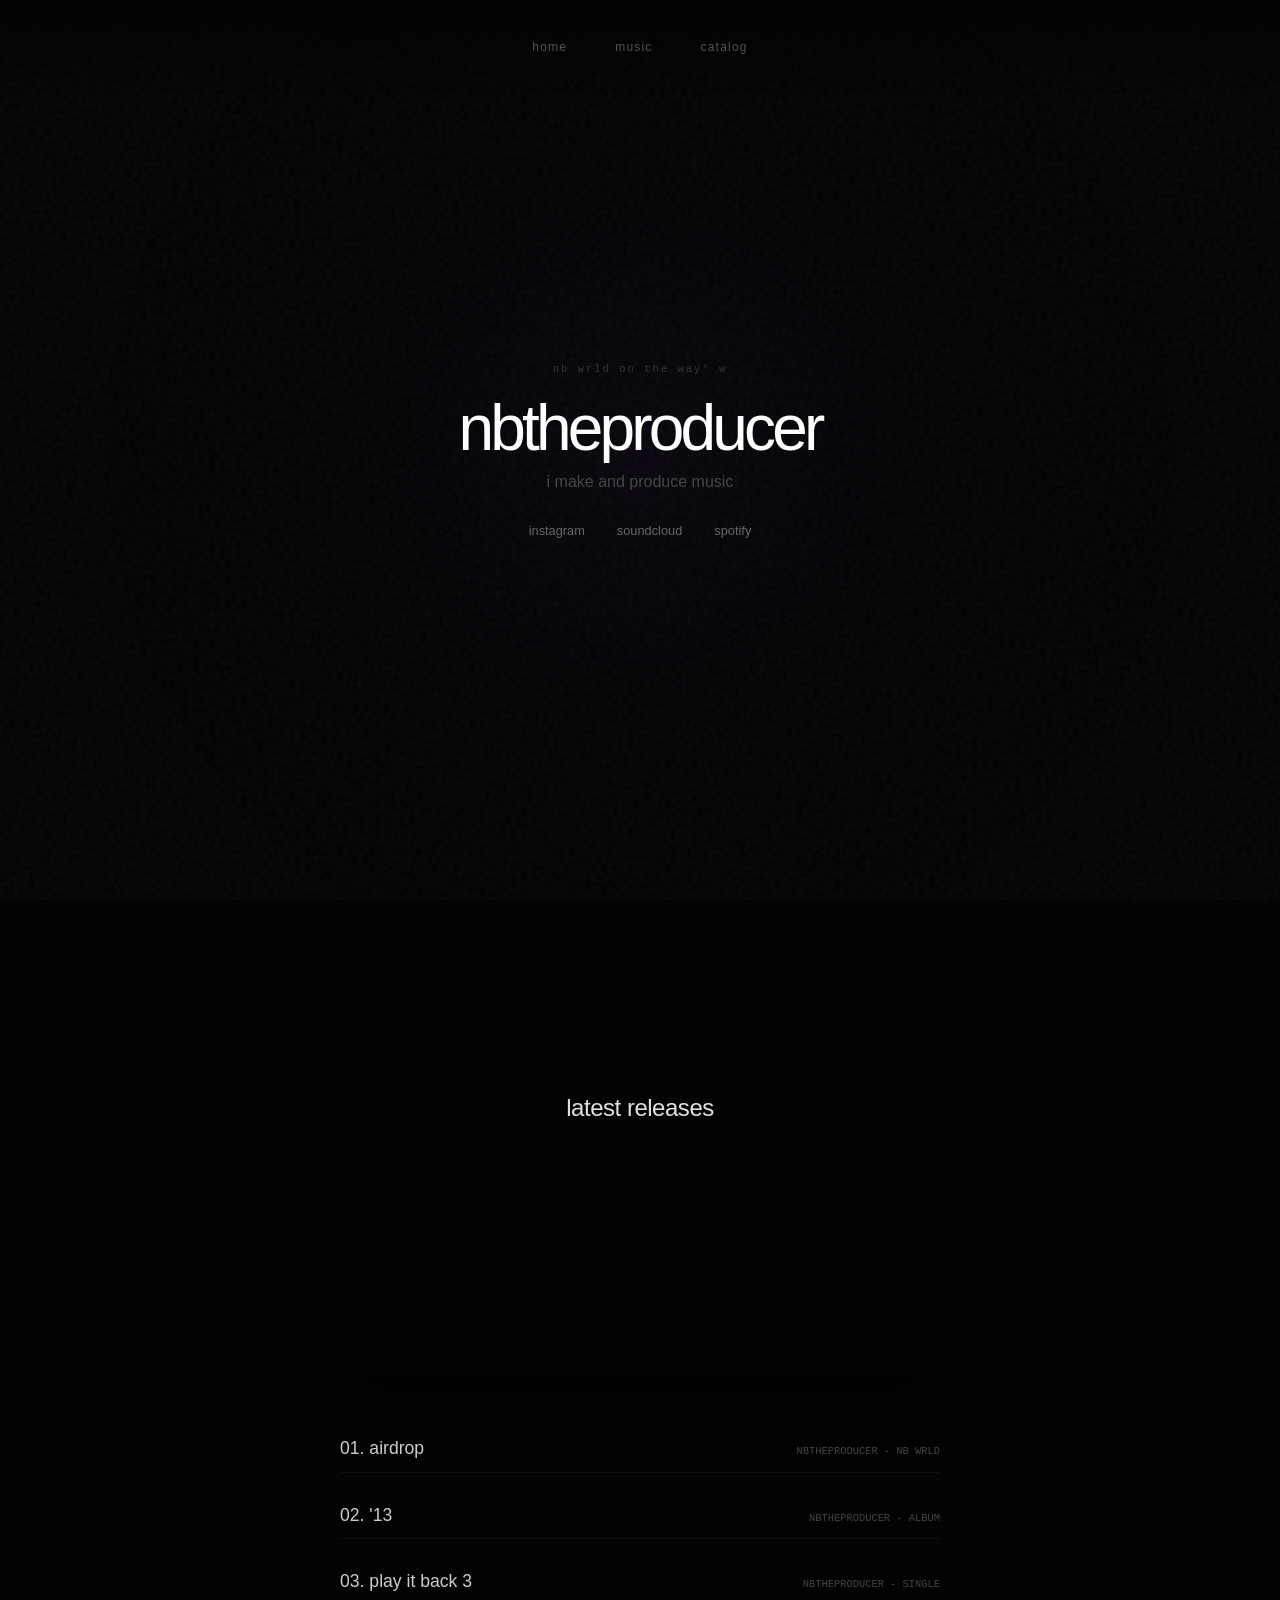
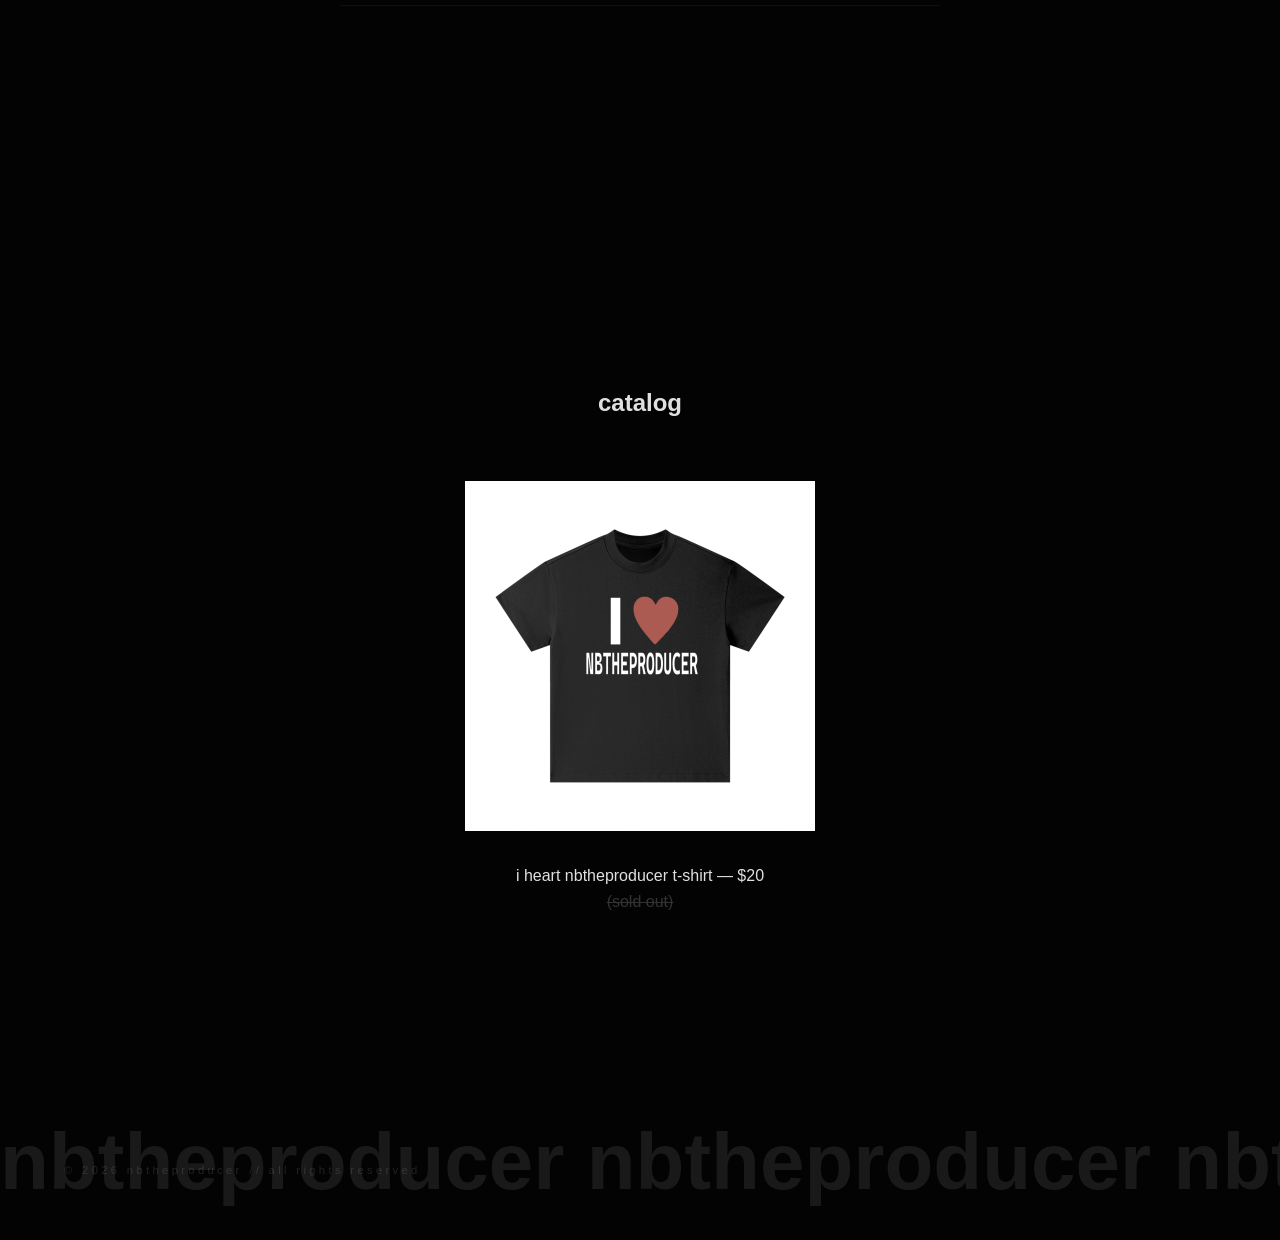
<file: index (2).html>
<!DOCTYPE html>
<html lang="en">
<head>
    <meta charset="UTF-8">
    <meta name="viewport" content="width=device-width, initial-scale=1.0">
    <title>nbtheproducer</title>
    <style>
        /* Base Reset & Vibe */
        * {
            margin: 0;
            padding: 0;
            box-sizing: border-box;
            scroll-behavior: smooth;
        }

        body {
            background-color: #030303;
            color: #e0e0e0;
            font-family: 'Helvetica Neue', Helvetica, Arial, sans-serif;
            text-transform: lowercase;
            min-height: 100vh;
            overflow-x: hidden;
            position: relative;
            cursor: default;
        }

        /* Animated Ambient Glow */
        .ambient-glow {
            position: fixed;
            top: 50%;
            left: 50%;
            width: 100vw;
            height: 100vh;
            transform: translate(-50%, -50%);
            background: radial-gradient(circle at 50% 50%, rgba(70, 30, 120, 0.1) 0%, rgba(10, 20, 60, 0.05) 30%, rgba(3, 3, 3, 0) 70%);
            z-index: -2;
            pointer-events: none;
            animation: pulseGlow 10s infinite alternate;
        }

        @keyframes pulseGlow {
            0% {
                opacity: 0.5;
                transform: translate(-50%, -50%) scale(1);
            }

            100% {
                opacity: 1;
                transform: translate(-48%, -52%) scale(1.1);
            }
        }

        .grain {
            position: fixed;
            top: 0;
            left: 0;
            width: 100vw;
            height: 100vh;
            pointer-events: none;
            z-index: 50;
            opacity: 0.05;
            background-image: url("data:image/svg+xml,%3Csvg viewBox='0 0 200 200' xmlns='http://www.w3.org/2000/svg'%3E%3Cfilter id='noiseFilter'%3E%3CfeTurbulence type='fractalNoise' baseFrequency='0.85' numOctaves='3' stitchTiles='stitch'/%3E%3C/filter%3E%3Crect width='100%25' height='100%25' filter='url(%23noiseFilter)'/%3E%3C/svg%3E");
        }

        /* Navigation */
        nav.main-nav {
            position: fixed;
            top: 0;
            width: 100%;
            display: flex;
            justify-content: center;
            gap: 3rem;
            padding: 2.5rem 0;
            z-index: 100;
            background: linear-gradient(to bottom, rgba(3,3,3,1) 0%, rgba(3,3,3,0) 100%);
        }

            nav.main-nav a {
                color: #555;
                text-decoration: none;
                font-size: 0.75rem;
                letter-spacing: 0.1em;
                transition: color 0.4s ease;
            }

                nav.main-nav a:hover {
                    color: #fff;
                }

        /* Section Layout */
        section {
            min-height: 100vh;
            display: flex;
            flex-direction: column;
            align-items: center;
            justify-content: center;
            padding: 8rem 2rem;
            text-align: center;
        }

        .container {
            width: 100%;
            max-width: 600px;
        }

        /* Marquee Effect (Added for "filling" the space) */
        .marquee {
            width: 100vw;
            overflow: hidden;
            white-space: nowrap;
            position: absolute;
            bottom: 2rem;
            opacity: 0.1;
            font-size: 5rem;
            font-weight: 800;
            pointer-events: none;
        }

            .marquee div {
                display: inline-block;
                animation: marquee 20s linear infinite;
            }

        @keyframes marquee {
            0% {
                transform: translateX(0);
            }

            100% {
                transform: translateX(-50%);
            }
        }

        /* Typography */
        h1.hero {
            font-size: clamp(2.5rem, 8vw, 4rem);
            font-weight: 400;
            letter-spacing: -0.06em;
            margin-bottom: 0.5rem;
            color: #ffffff;
        }

        .coordinates {
            font-family: monospace;
            font-size: 0.65rem;
            color: #333;
            margin-bottom: 1rem;
            letter-spacing: 0.2em;
        }

        /* Tracklist Improvements */
        .tracklist {
            margin-top: 4rem;
            display: flex;
            flex-direction: column;
            gap: 2rem;
            width: 100%;
        }

        .track-item {
            display: flex;
            justify-content: space-between;
            align-items: baseline;
            text-decoration: none;
            border-bottom: 1px solid rgba(255,255,255,0.05);
            padding-bottom: 0.8rem;
            transition: all 0.4s ease;
        }

            .track-item:hover {
                border-bottom: 1px solid rgba(138, 43, 226, 0.4);
                transform: translateX(5px);
            }

        .track-name {
            font-size: 1.1rem;
            color: #ccc;
        }

        .track-meta {
            font-family: monospace;
            font-size: 0.65rem;
            color: #444;
            text-transform: uppercase;
        }

        .spotify-container {
            width: 100%;
            margin: 3rem 0;
            border-radius: 12px;
            overflow: hidden;
            box-shadow: 0 30px 60px rgba(0,0,0,0.5);
        }

        /* Catalog / Visuals */
        .visual-grid {
            display: grid;
            grid-template-columns: 1fr 1fr;
            gap: 1rem;
            margin-top: 4rem;
        }

        .visual-item {
            width: 100%;
            aspect-ratio: 1/1;
            background: #111;
            overflow: hidden;
            border-radius: 2px;
        }

            .visual-item img {
                width: 100%;
                height: 100%;
                object-fit: cover;
                opacity: 0.6;
                filter: grayscale(1);
                transition: all 0.6s ease;
            }

            .visual-item:hover img {
                opacity: 1;
                filter: grayscale(0);
                transform: scale(1.05);
            }

        .product-card {
            margin-top: 4rem;
        }

        .product-image {
            width: 100%;
            max-width: 350px;
            filter: grayscale(0.5);
            transition: 0.5s;
        }

            .product-image:hover {
                filter: grayscale(0);
            }

        .fade-in {
            opacity: 0;
            animation: fadeIn 2.5s cubic-bezier(0.25, 1, 0.5, 1) forwards;
        }

        @keyframes fadeIn {
            0% {
                opacity: 0;
                transform: translateY(20px);
            }

            100% {
                opacity: 1;
                transform: translateY(0);
            }
        }

        footer {
            padding: 4rem;
            font-size: 0.7rem;
            color: #222;
            letter-spacing: 0.3em;
        }

        @media (max-width: 600px) {
            .visual-grid {
                grid-template-columns: 1fr;
            }
        }
    </style>
</head>
<body>

    <div class="ambient-glow"></div>
    <div class="grain"></div>

    <nav class="main-nav">
        <a href="#home">home</a>
        <a href="#music">music</a>
        <a href="#catalog">catalog</a>
    </nav>

    <section id="home">
        <div class="marquee">
            <div>nbtheproducer nbtheproducer nbtheproducer nbtheproducer &nbsp;</div>
            <div>nbtheproducer nbtheproducer nbtheproducer nbtheproducer &nbsp;</div>
        </div>

        <div class="container fade-in">
            <div class="coordinates">NB WRLD ON THE WAY° w</div>
            <h1 class="hero">nbtheproducer</h1>
            <p class="tagline" style="color: #444;">I make and produce music</p>

            <nav class="socials" style="margin-top: 2rem; display: flex; gap: 2rem; justify-content: center;">
                <a href="https://www.instagram.com/nnnmgmt/" target="_blank" style="color: #666; text-decoration: none; font-size: 0.8rem;">instagram</a>
                <a href="https://soundcloud.com/nbtheproducer" target="_blank" style="color: #666; text-decoration: none; font-size: 0.8rem;">soundcloud</a>
                <a href="#" style="color: #666; text-decoration: none; font-size: 0.8rem;">spotify</a>
            </nav>
        </div>
    </section>

    <section id="music">
        <div class="container fade-in">
            <h2 style="font-weight: 400; letter-spacing: -0.02em;">latest releases</h2>

            <div class="spotify-container">
                <iframe style="border-radius:12px" src="https://open.spotify.com/embed/track/2QhPerzkQjKt1QK6BVQyQ3?utm_source=generator" width="100%" height="200" frameBorder="0" allowfullscreen="" allow="autoplay; clipboard-write; encrypted-media; fullscreen; picture-in-picture" loading="lazy"></iframe>
            </div>

            <div class="tracklist">
                <a href="https://www.youtube.com/watch?v=AFA0XEFQ9uA" target="_blank" class="track-item">
                    <span class="track-name">01. airdrop</span>
                    <span class="track-meta">nbtheproducer - nb wrld</span>
                </a>
                <a href="#" class="track-item">
                    <span class="track-name">02. '13</span>
                    <span class="track-meta">nbtheproducer - album</span>
                </a>
                <a href="#" class="track-item">
                    <span class="track-name">03. play it back 3</span>
                    <span class="track-meta">nbtheproducer - single</span>
                </a>
            </div>
        </div>
    </section>

    <section id="catalog">
        <div class="container fade-in">
            <h2 class="catalog-title">catalog</h2>
            <div class="product-card">
                <img src="c6947d9bf7d4459e865a56c0bed19689.png" alt="i heart nbtheproducer t-shirt" class="product-image">
                <div class="product-info" style="margin-top: 2rem;">
                    i heart nbtheproducer t-shirt — $20
                    <span class="sold-out" style="text-decoration: line-through; color: #333; display: block; margin-top: 0.5rem;">(sold out)</span>
                </div>
            </div>
        </div>
    </section>

    <footer>
        &copy; 2026 nbtheproducer // all rights reserved
    </footer>

</body>
</html>
</file>
